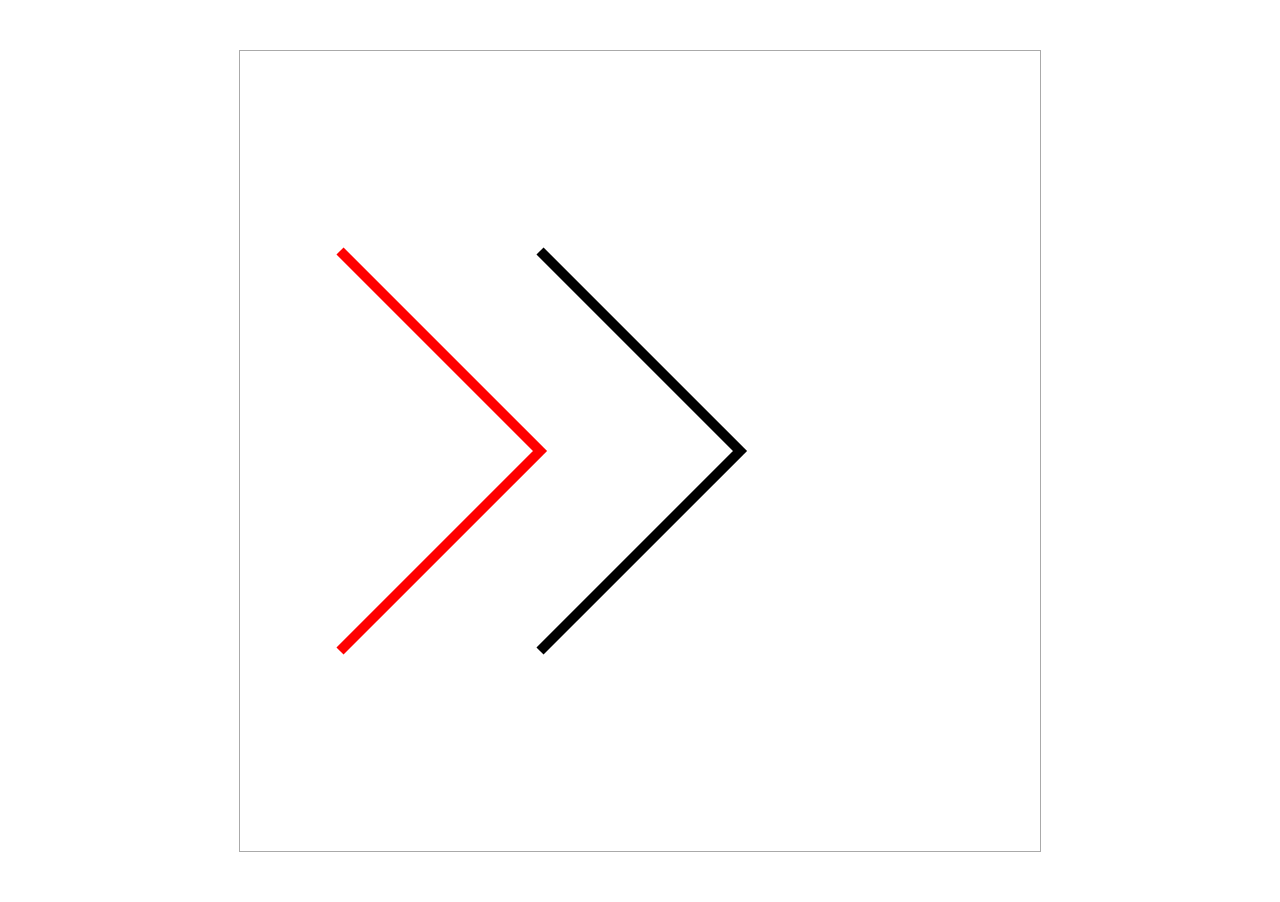
<file: canvas/canvas.html>
<!DOCTYPE html>
<html>
<head lang="en">
    <meta charset="UTF-8">
    <title>canvas线条</title>
</head>
<body>
<canvas id="canvas" style="border:1px solid #aaa;margin: 50px auto;display: block;">

</canvas>
</body>
<script>
    window.onload = function(){
        var canvas = document.getElementById("canvas");
        canvas.width = 800;
        canvas.height = 800;

        var context = canvas.getContext("2d");
//        状态设置
        context.lineWidth = 10;
        context.beginPath();
        //开始一段全新的绘制路径
        context.moveTo( 100,200 );
        context.lineTo( 300,400 );
        context.lineTo( 100,600 );
        //线条的宽度和颜色
        context.strokeStyle = "#f00";
        //        绘制
        context.stroke();

        context.beginPath();
        context.moveTo( 300,200 );
        context.lineTo( 500,400 );
        context.lineTo( 300,600 );
        //线条的宽度和颜色
        context.strokeStyle = "#000";
        //        绘制
        context.stroke();
//canvas基于状态绘制
    }
</script>
</html>
</file>
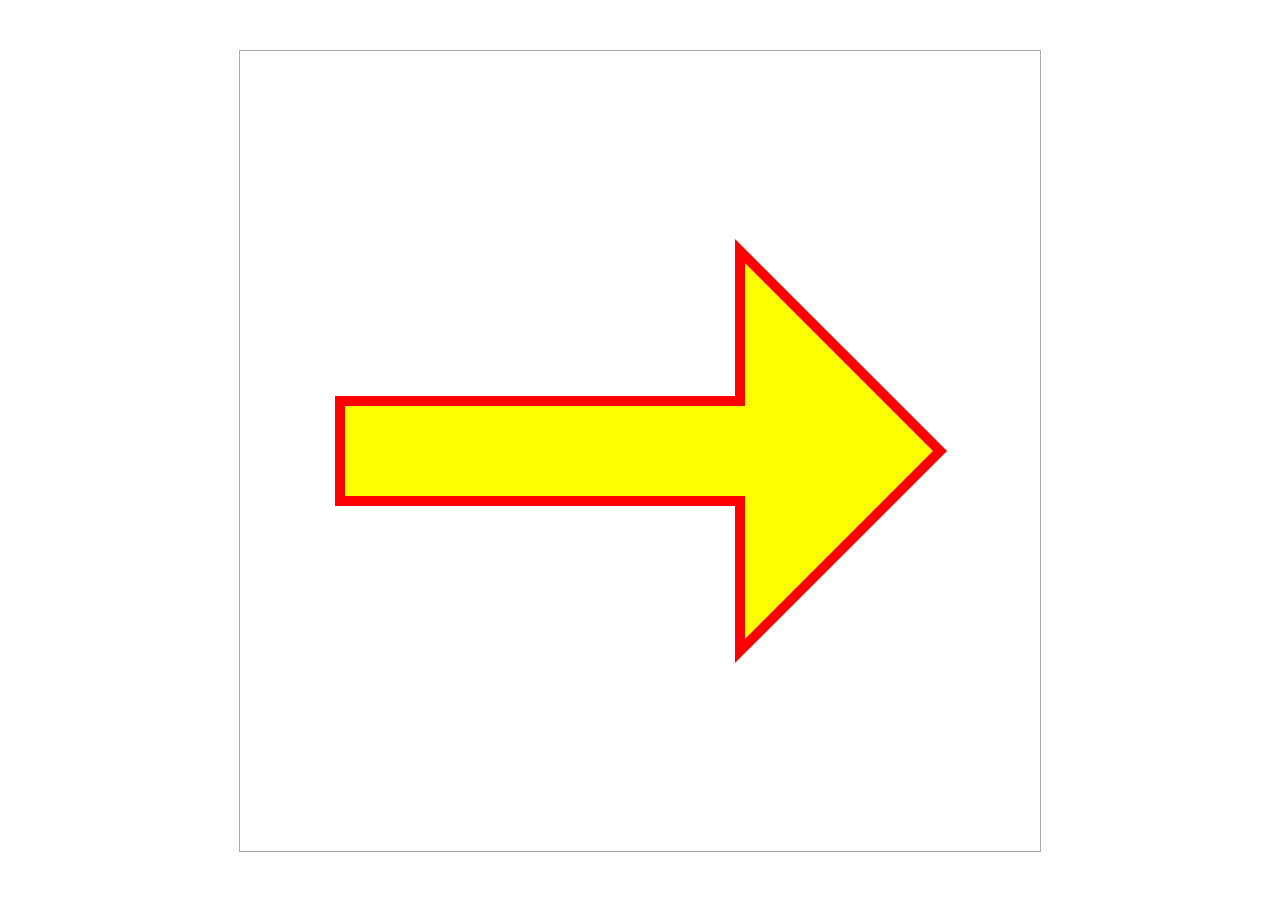
<file: canvas/canvas1.html>
<!DOCTYPE html>
<html>
<head lang="en">
    <meta charset="UTF-8">
    <title>canvas图形</title>
</head>
<body>
<canvas id="canvas" style="border:1px solid #aaa;margin: 50px auto;display: block;">

</canvas>
</body>
<script>
    window.onload = function(){
        var canvas = document.getElementById("canvas");
        canvas.width = 800;
        canvas.height = 800;

        var context = canvas.getContext("2d");

        context.beginPath();
        context.moveTo( 100,350 );
        context.lineTo( 500,350 );
        context.lineTo( 500,200 );
        context.lineTo( 700,400 );
        context.lineTo( 500,600 );
        context.lineTo( 500,450 );
        context.lineTo( 100,450 );
        //context.lineTo( 100,350 );
        //封闭多边形
        context.closePath();
        context.lineWidth = 10;
        context.strokeStyle = "#f00";
        context.fillStyle = "yellow";
        context.fill();
        context.stroke();
        //绘制需要填充的描边图形要先填充再描边

    }
</script>
</html>
</file>
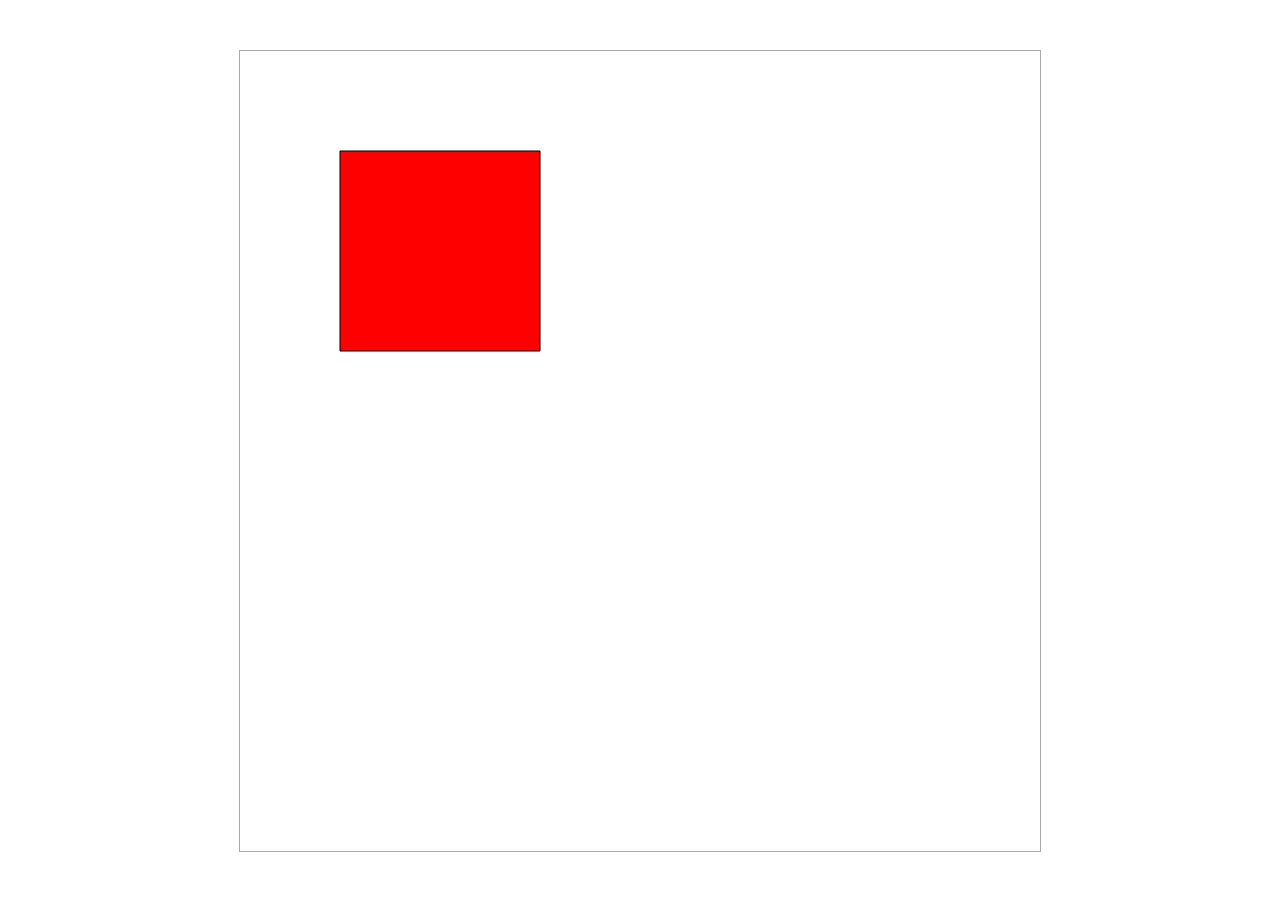
<file: canvas/canvas2.html>
<!DOCTYPE html>
<html>
<head lang="en">
    <meta charset="UTF-8">
    <title>canvas封装函数</title>
</head>
<body>
<canvas id="canvas" style="border:1px solid #aaa;margin: 50px auto;display: block;">

</canvas>
</body>
<script>
    window.onload = function(){
        var canvas = document.getElementById("canvas");
        canvas.width = 800;
        canvas.height = 800;

        var context = canvas.getContext("2d");

        //封装成函数
        drowdemo(context,100,100,200,200,5,"#000","#f00");
        function drowdemo(cxt,x,y,width,height,borderwidth,borderstyle,fillstyle) {
            cxt.beginPath();
            cxt.moveTo( x,y );
            cxt.lineTo( x+width,y );
            cxt.lineTo( x+width,y+height );
            cxt.lineTo( x,y+height );
            cxt.closePath();
            cxt.borderStyle = borderstyle;
            cxt.fillStyle = fillstyle;
            cxt.borderWidth = borderwidth;
            cxt.fill();
            cxt.stroke();
        }
    }
</script>
</html>
</file>
